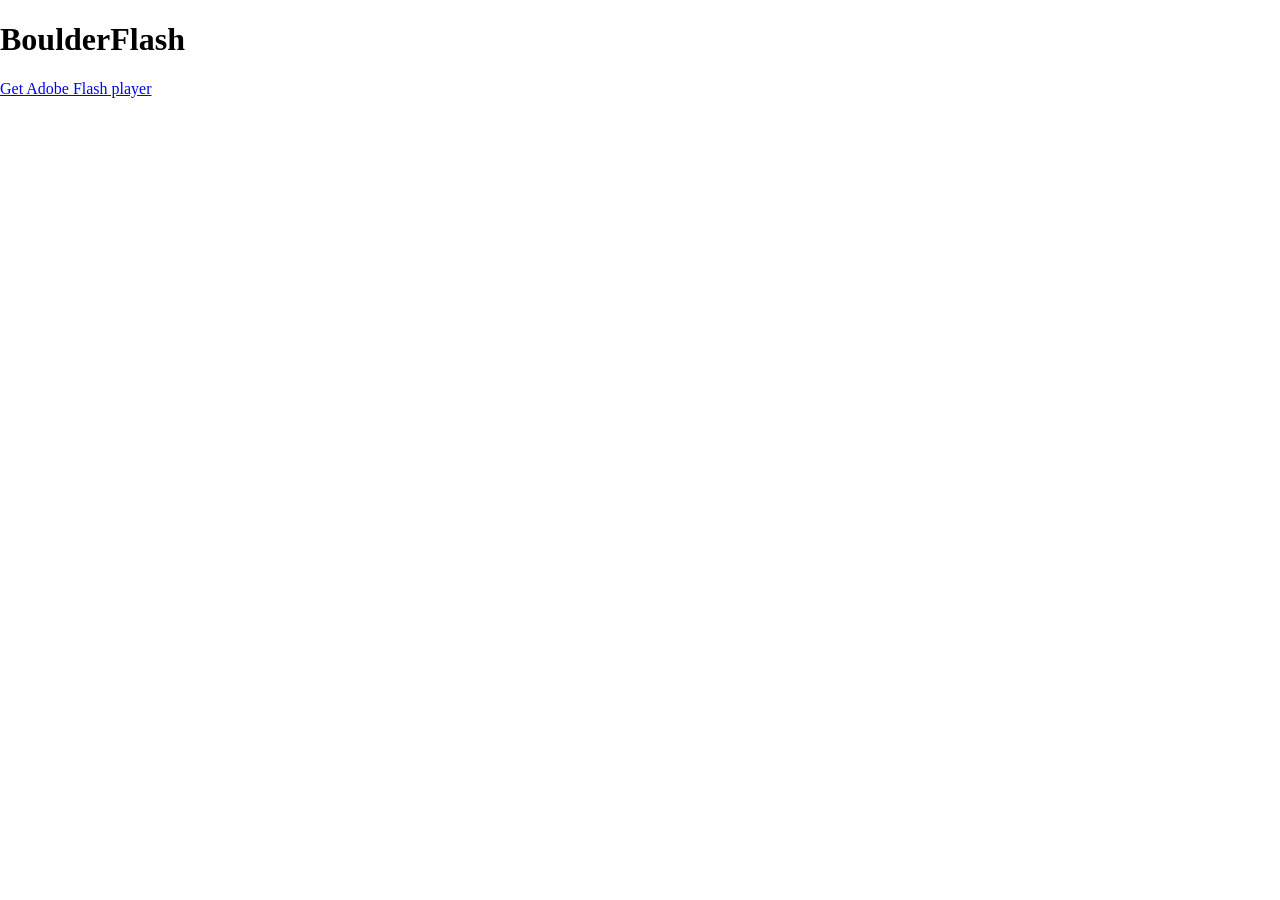
<file: bin/index.html>
<!DOCTYPE html>
<html lang="en">
<head>
	<meta charset="utf-8"/>
	<title>BoulderFlash</title>
	<meta name="description" content="" />
	
	<script src="js/swfobject.js"></script>
	<script>
		var flashvars = {
		};
		var params = {
			menu: "false",
			scale: "noScale",
			allowFullscreen: "true",
			allowScriptAccess: "always",
			bgcolor: "",
			wmode: "direct" // can cause issues with FP settings & webcam
		};
		var attributes = {
			id:"BoulderFlash"
		};
		swfobject.embedSWF(
			"BoulderFlash.swf", 
			"altContent", "100%", "100%", "10.0.0", 
			"expressInstall.swf", 
			flashvars, params, attributes);
	</script>
	<style>
		html, body { height:100%; overflow:hidden; }
		body { margin:0; }
	</style>
</head>
<body>
	<div id="altContent">
		<h1>BoulderFlash</h1>
		<p><a href="http://www.adobe.com/go/getflashplayer">Get Adobe Flash player</a></p>
	</div>
</body>
</html>
</file>
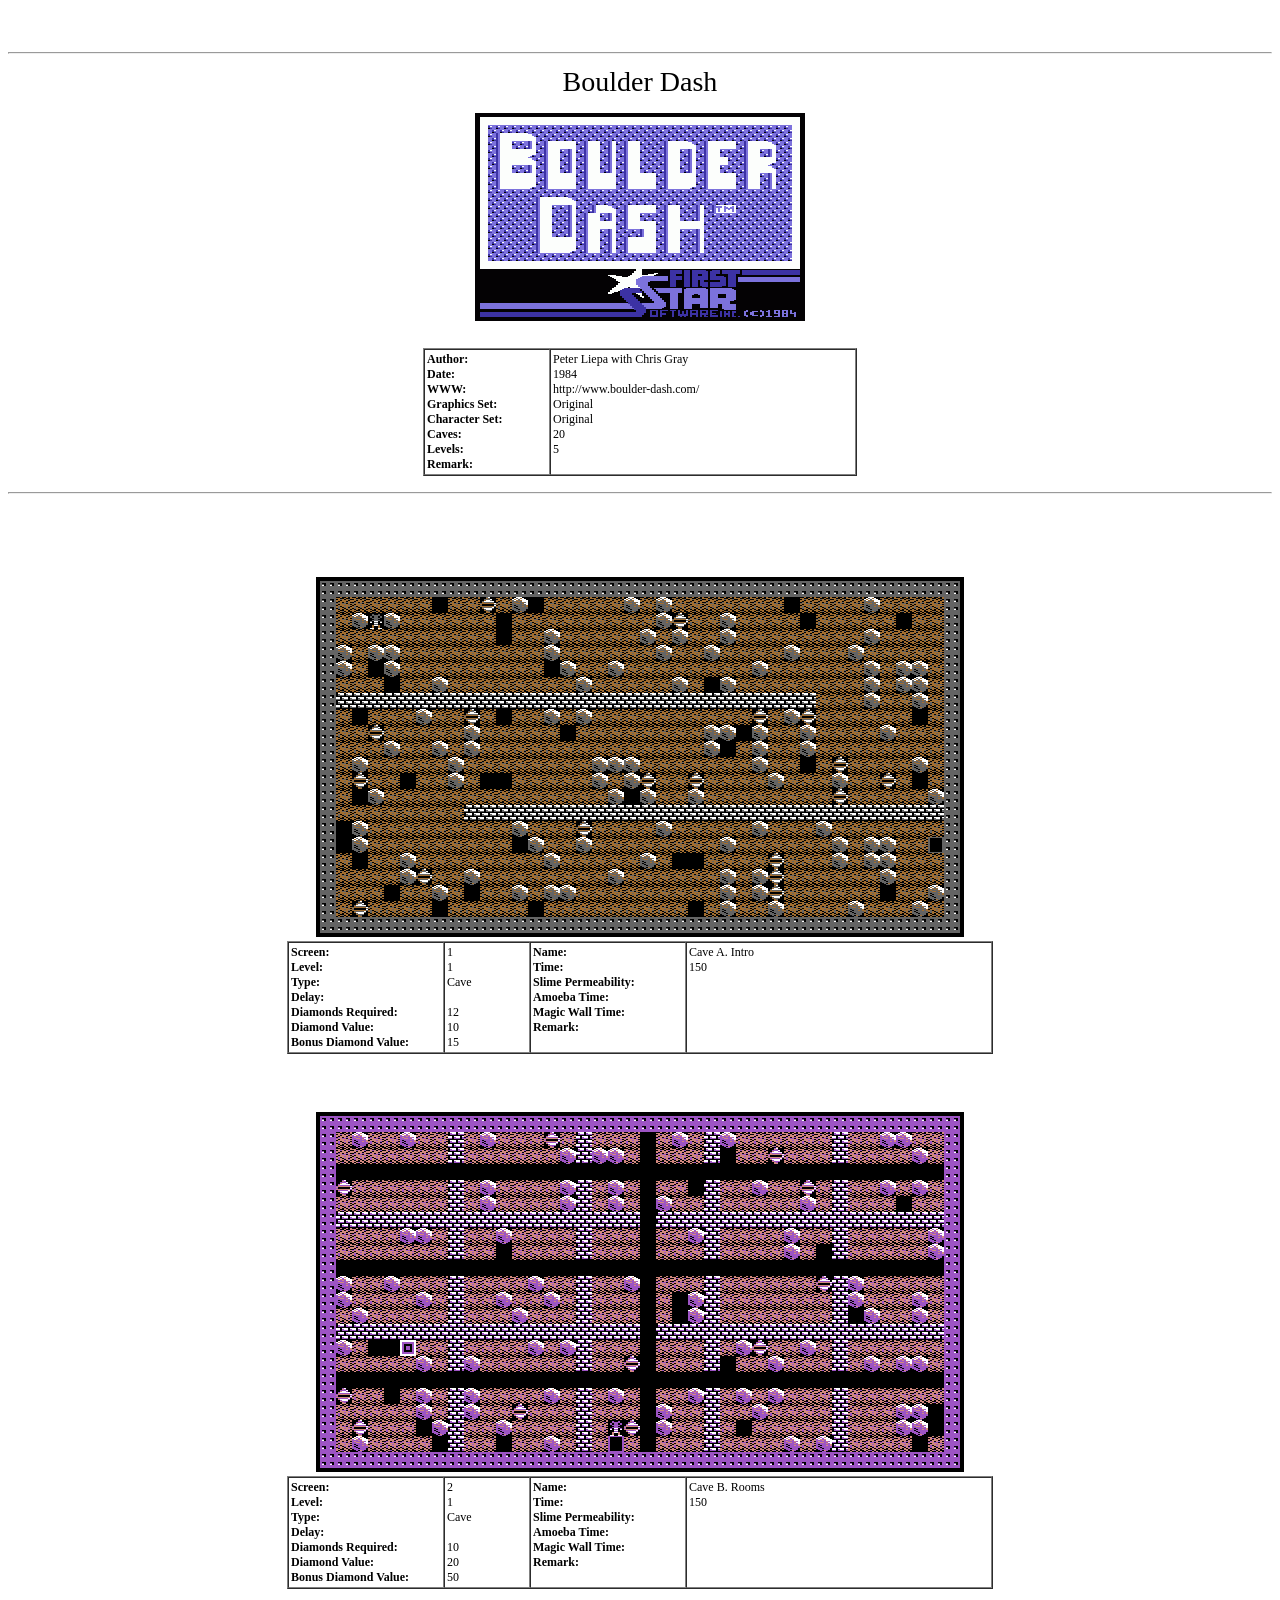
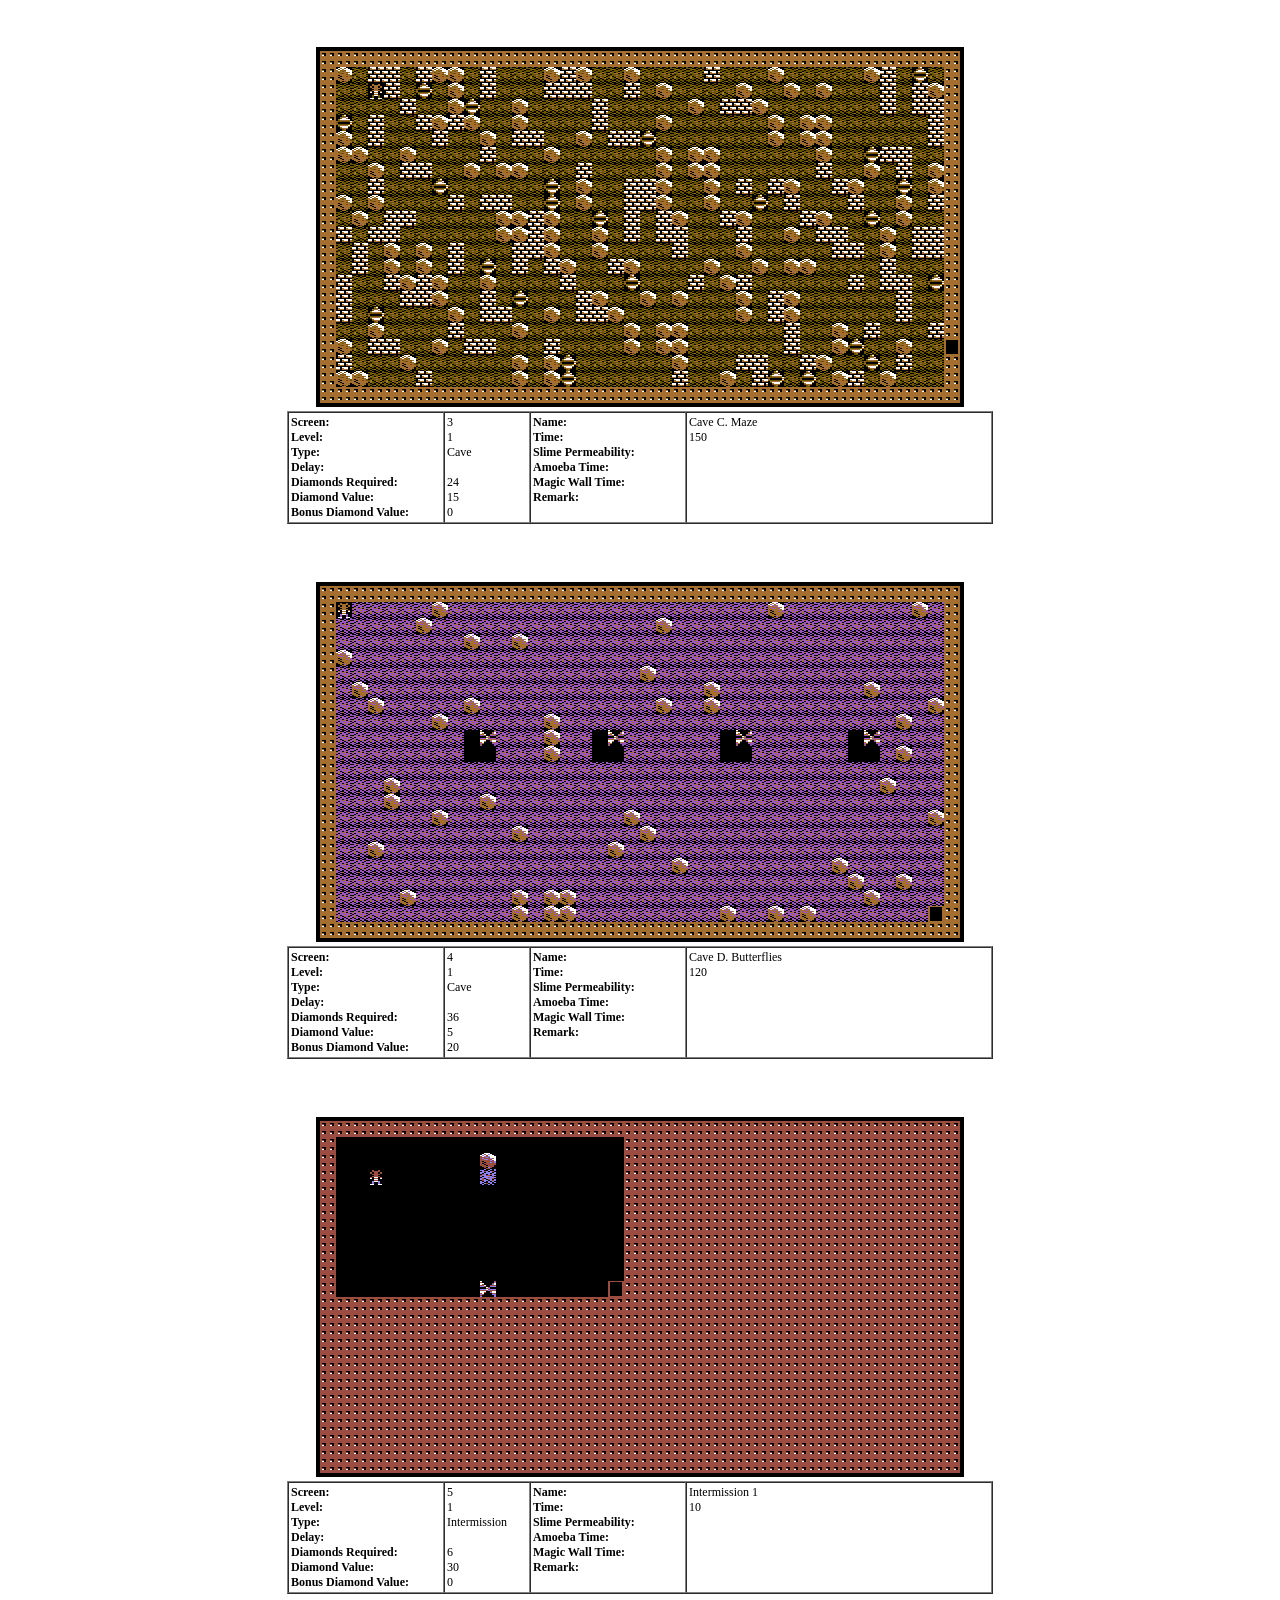
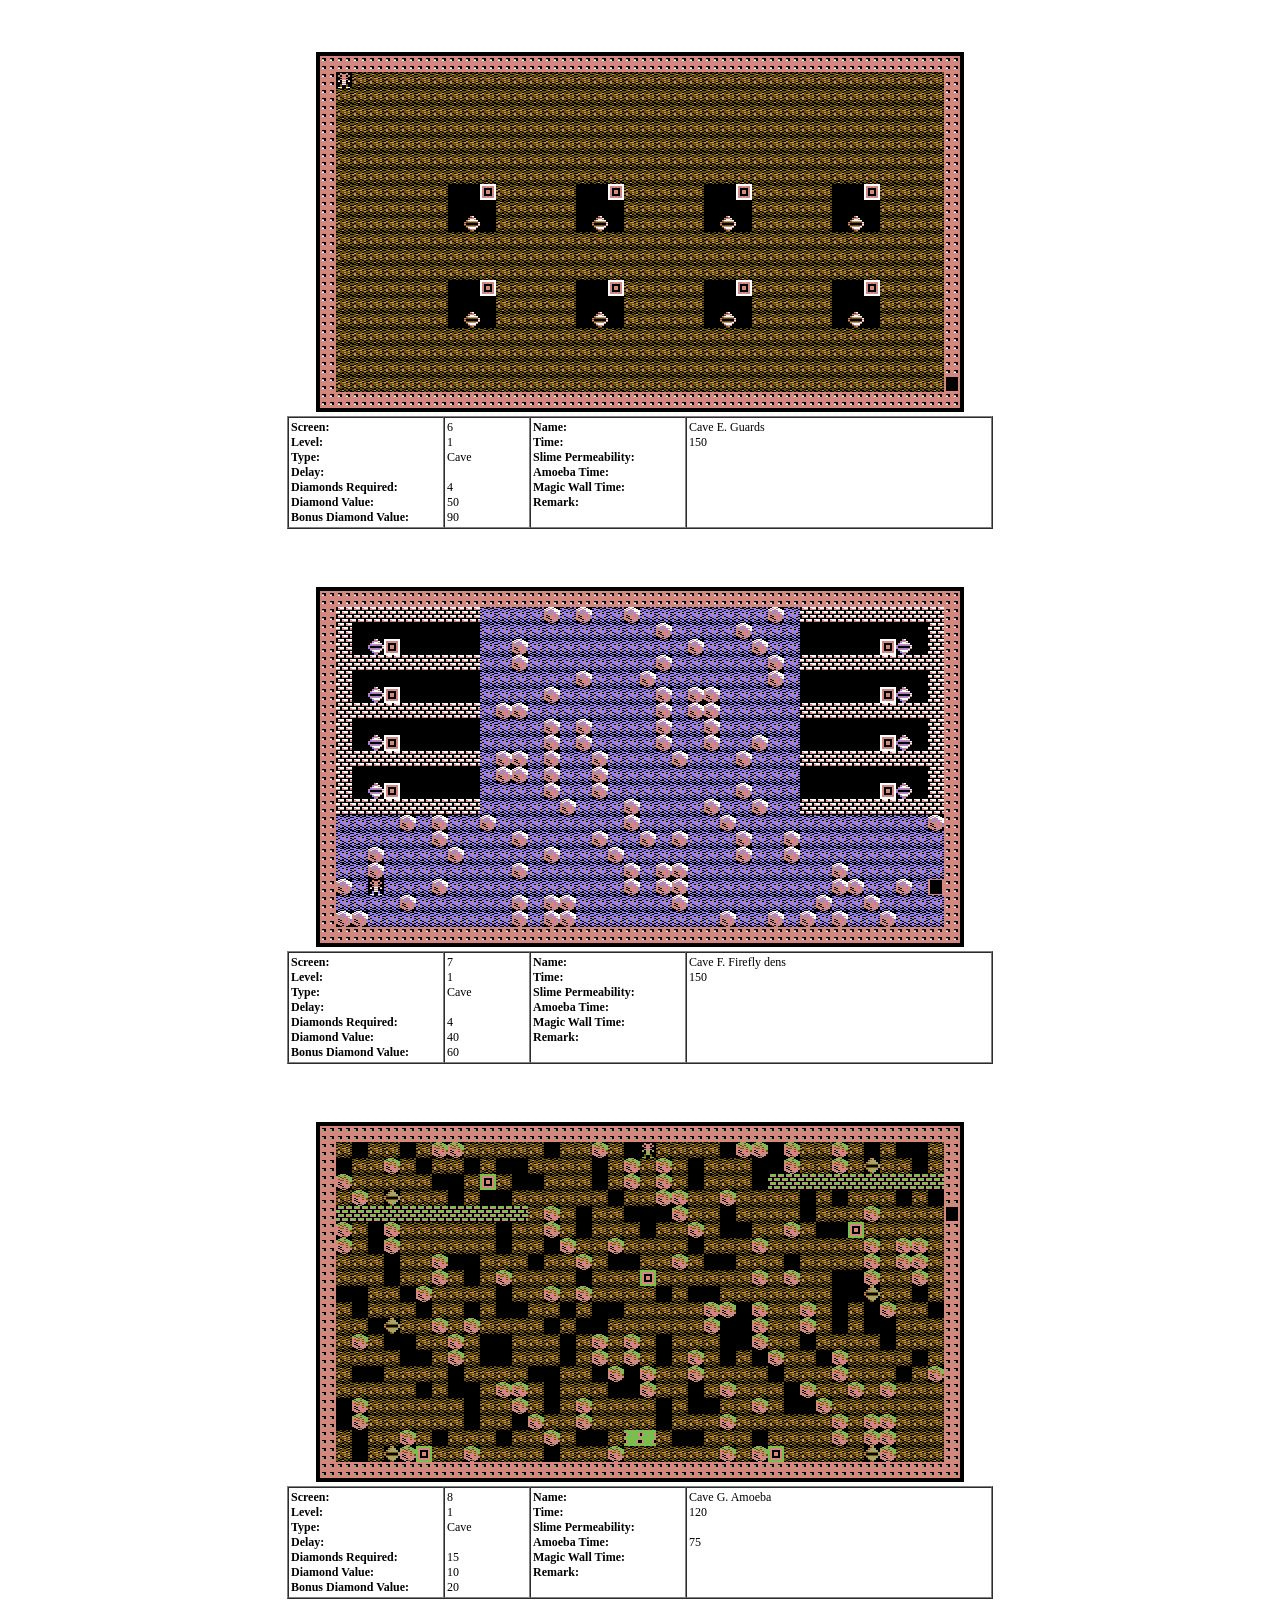
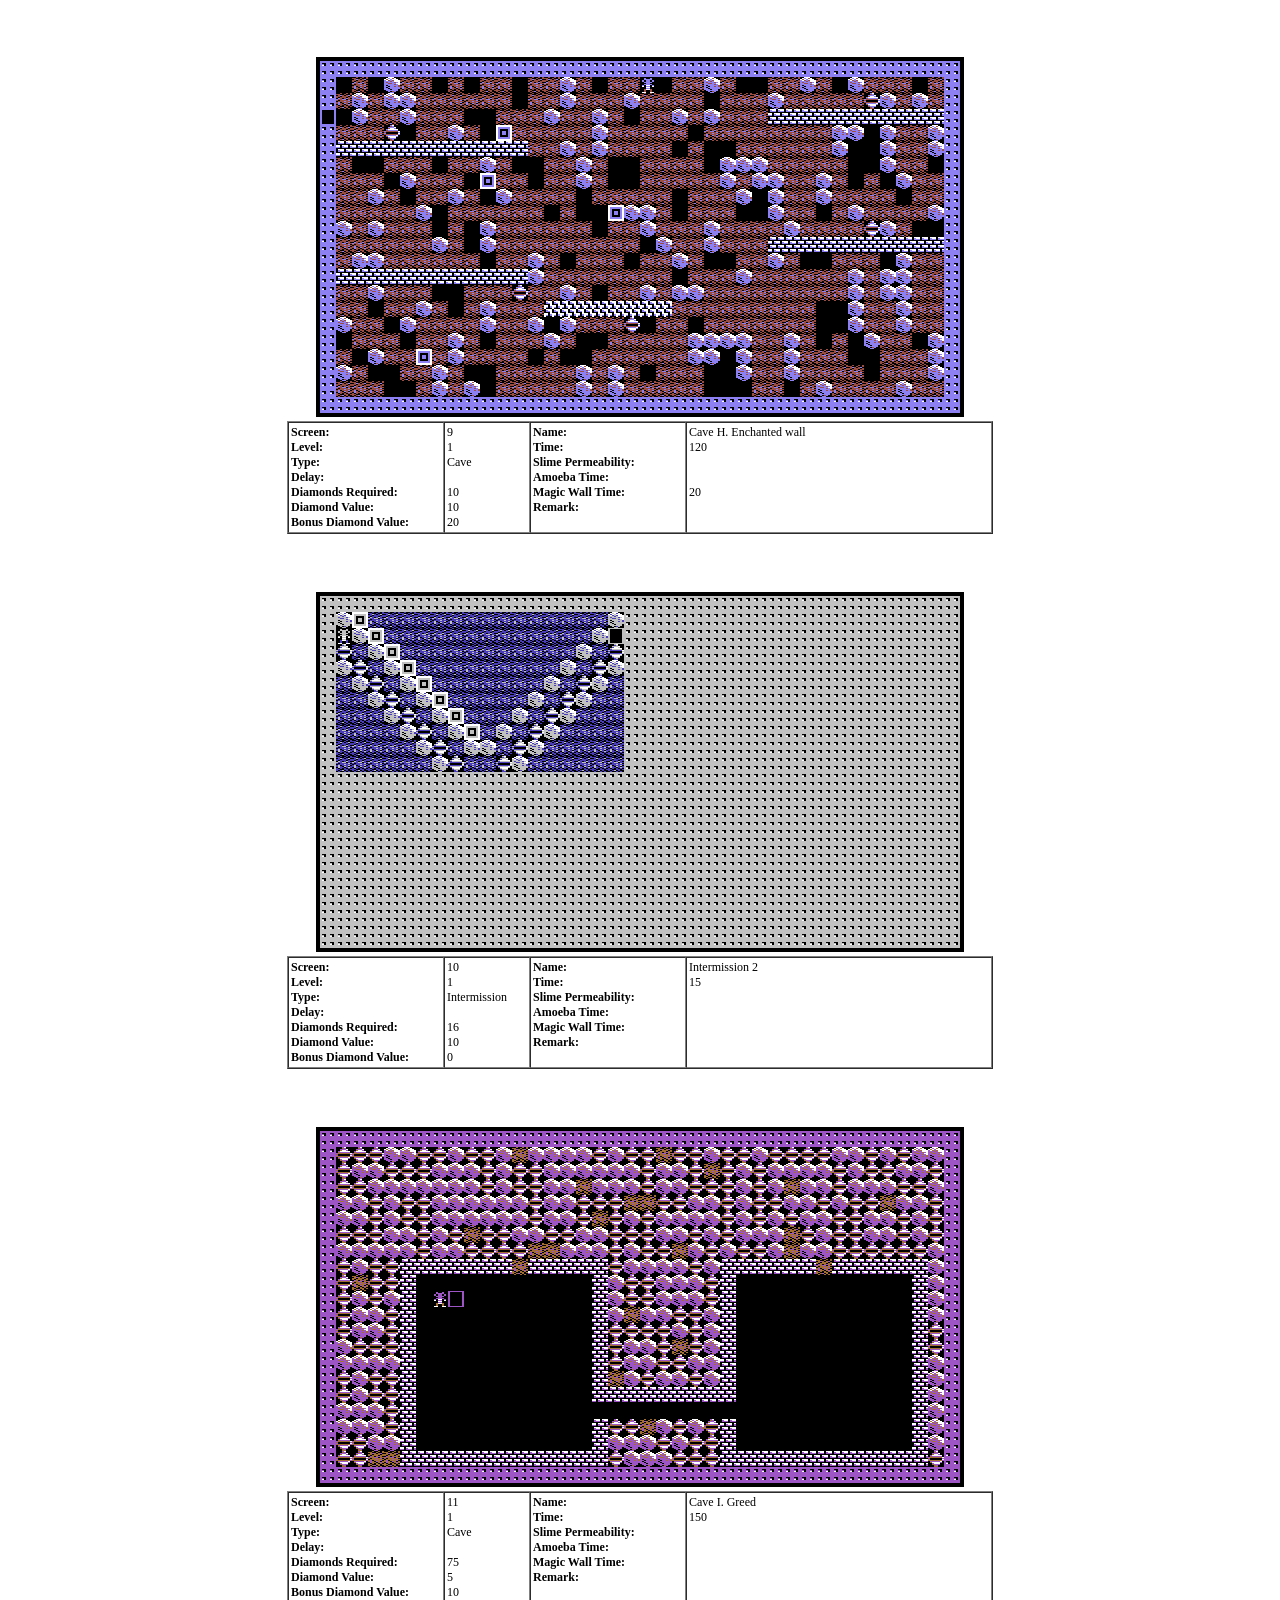
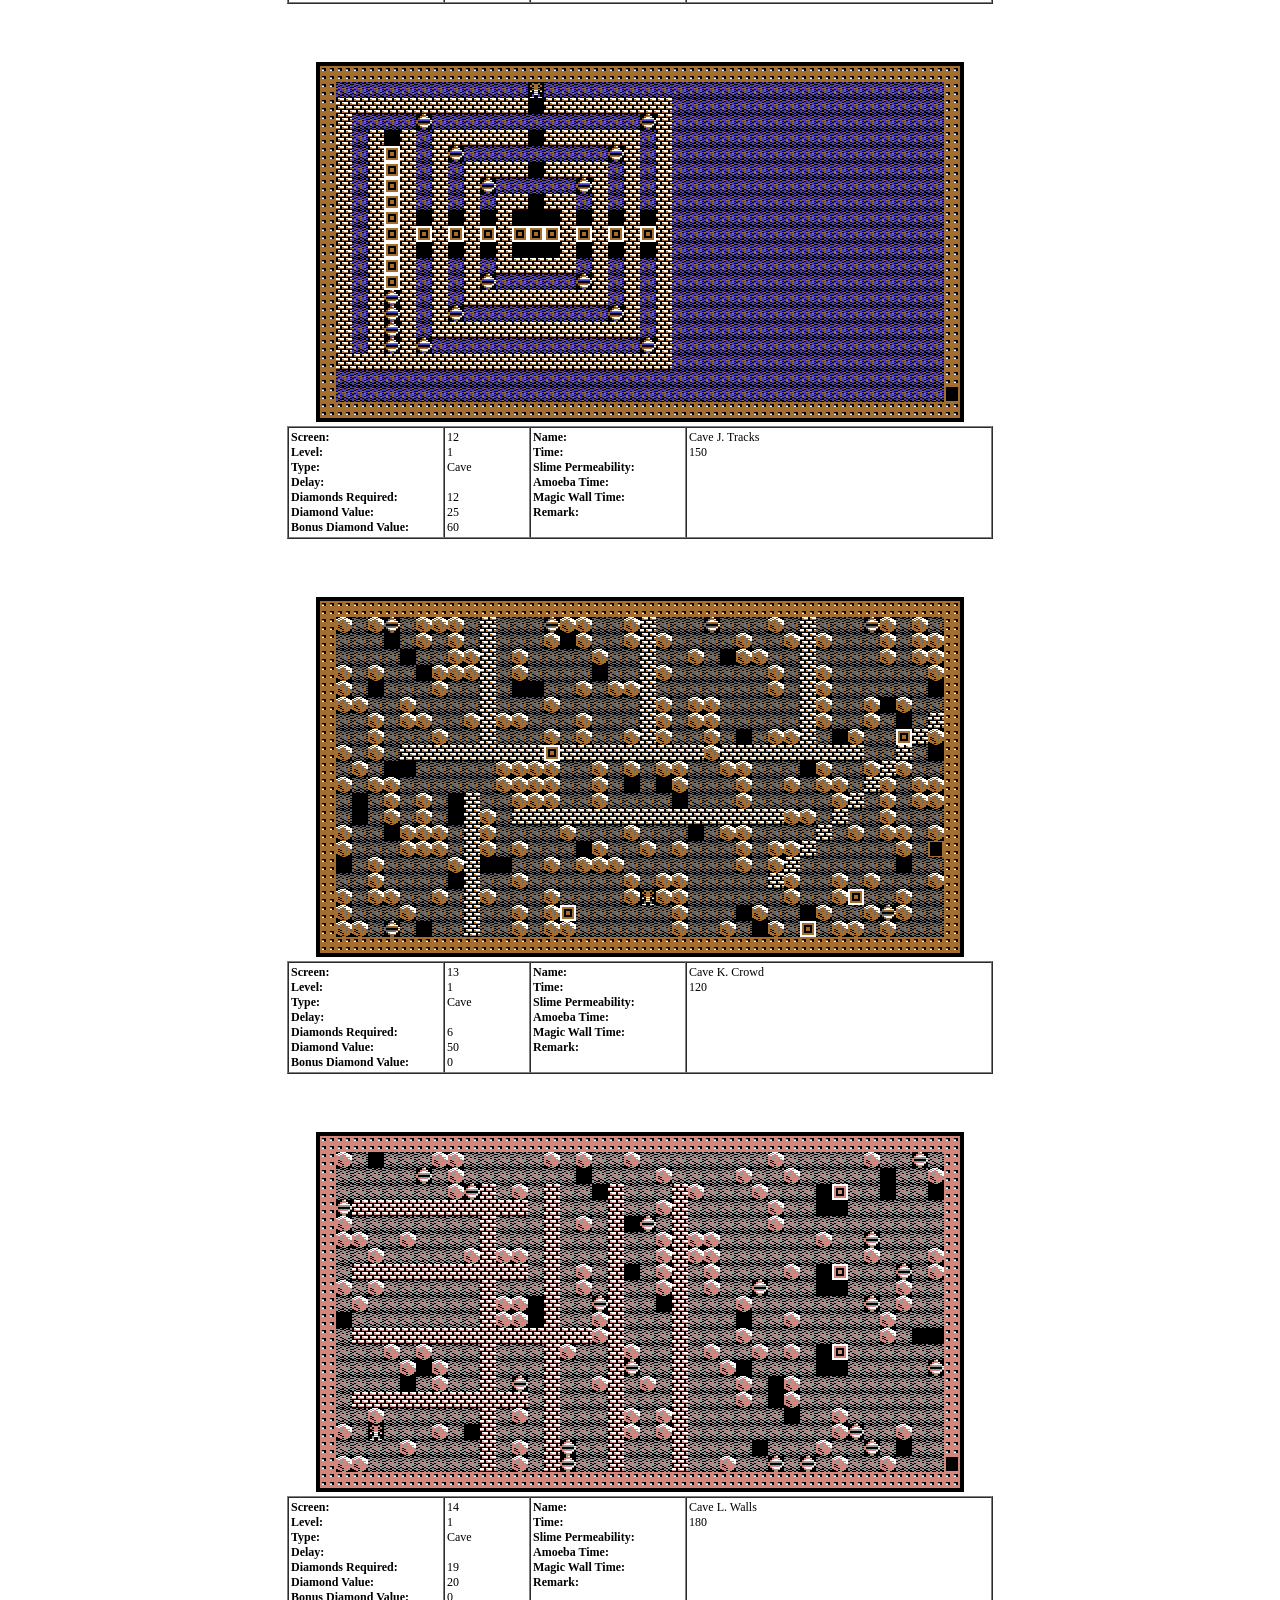
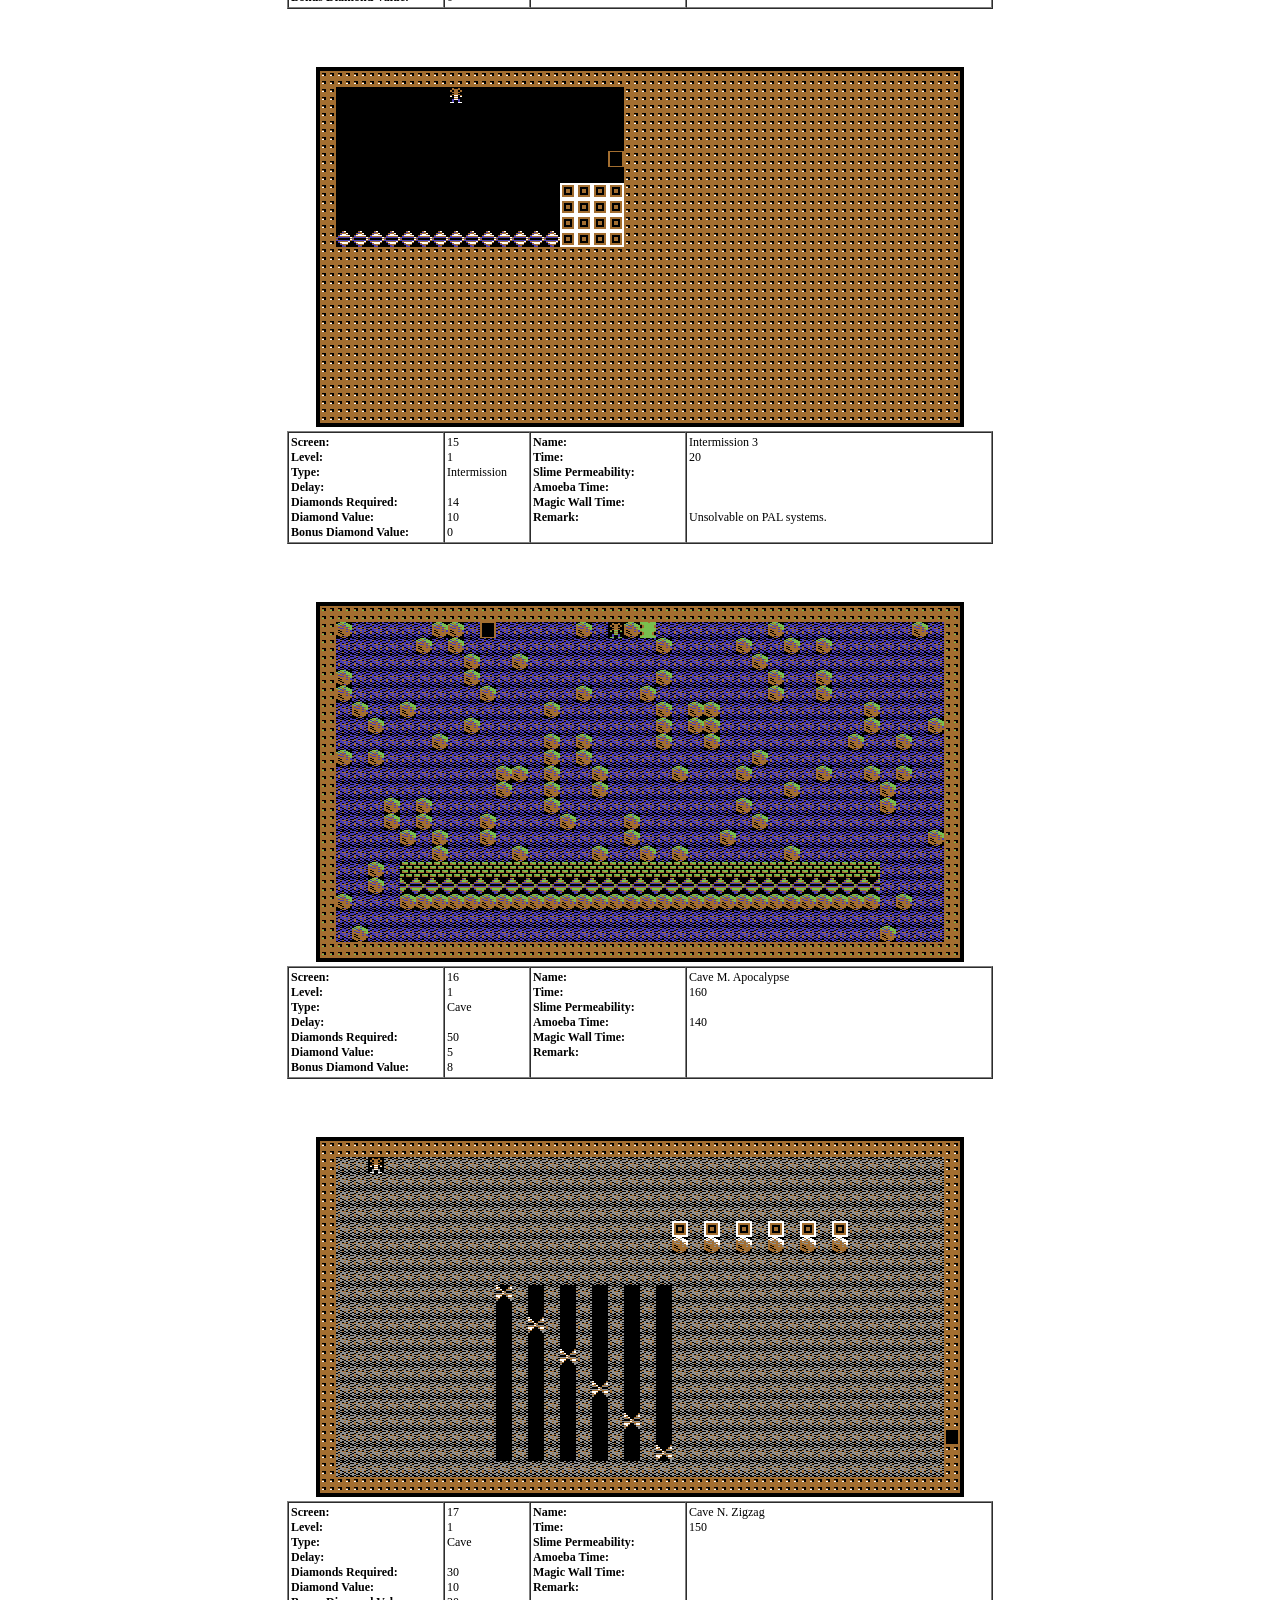
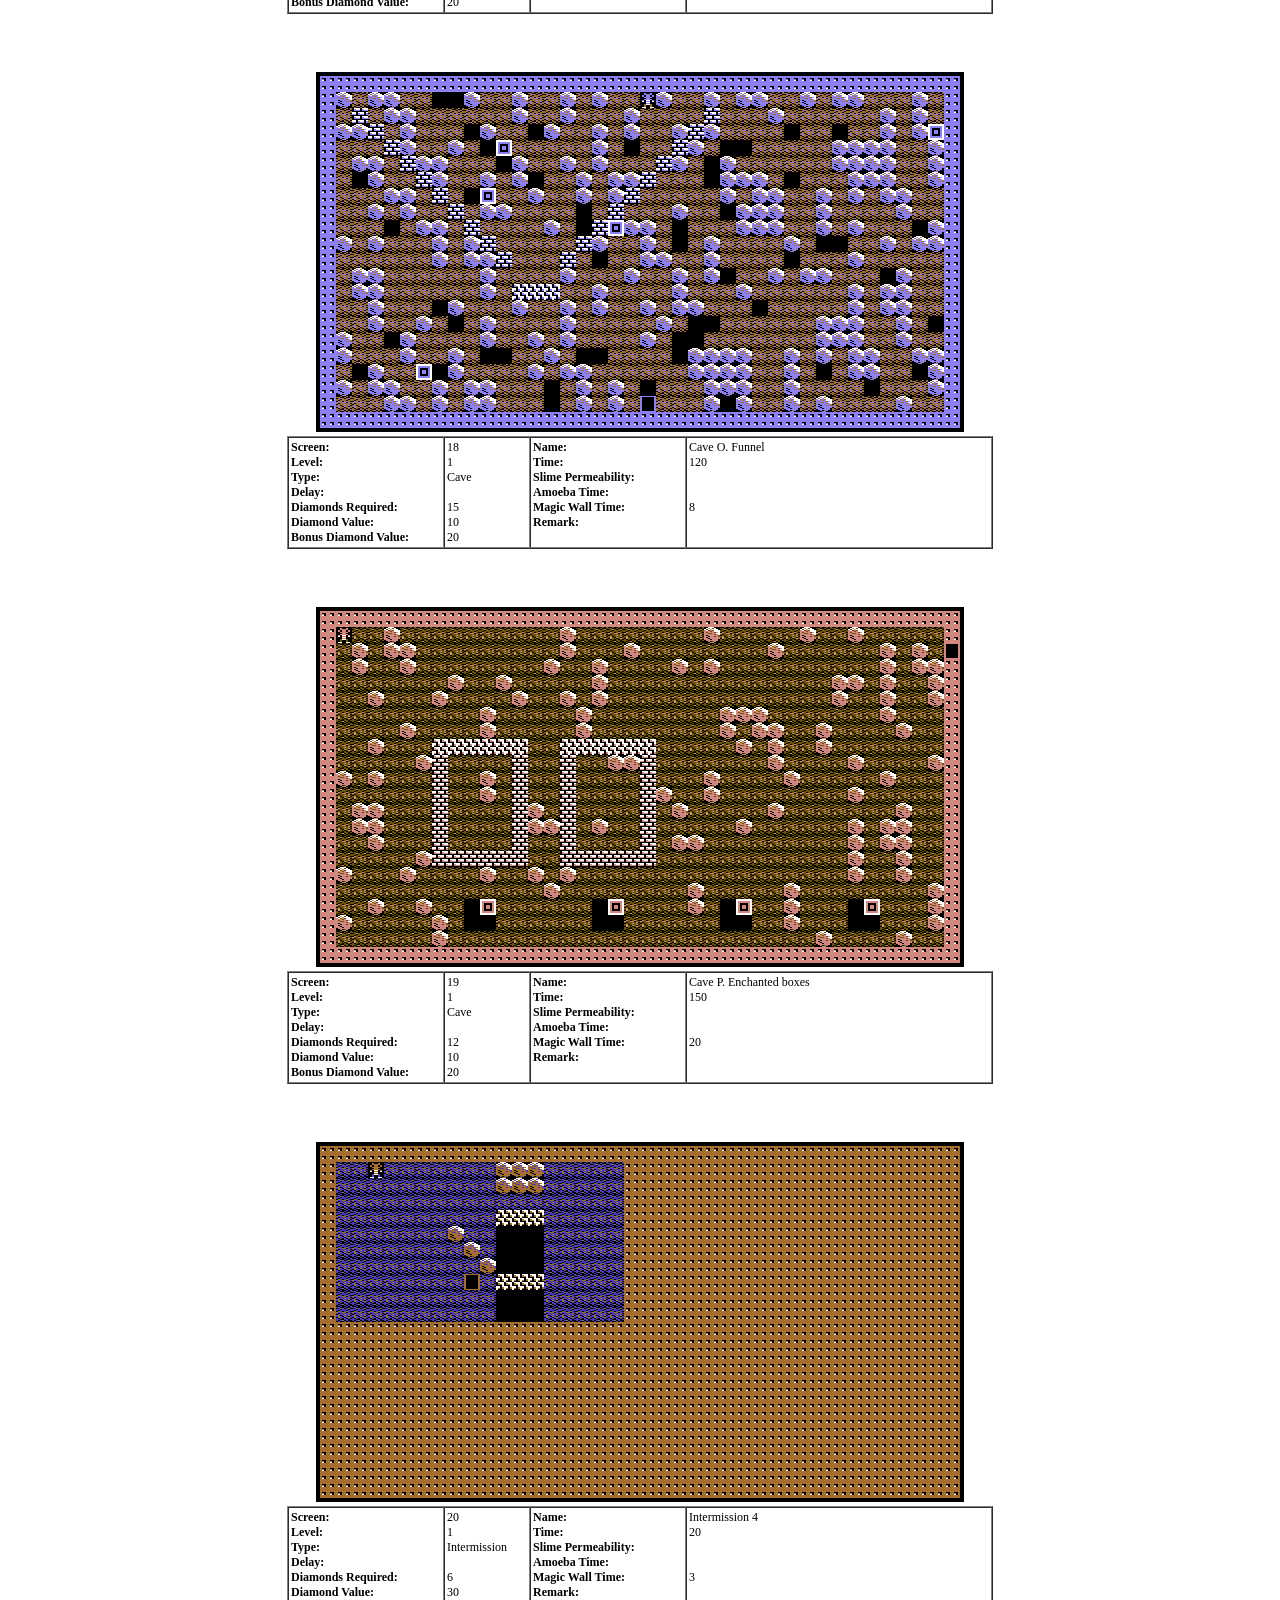
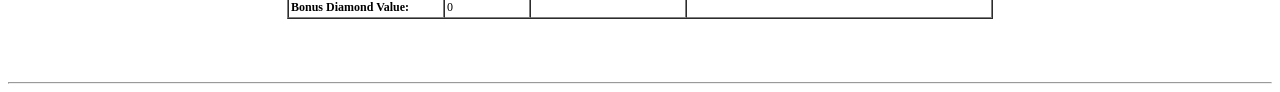
<file: dev/original game/original levels/Boulder Dash levels.htm>
<html><head>
<meta http-equiv="content-type" content="text/html; charset=windows-1252">
<title>Boulder Dash</title>
</head>
<body>

<br>
<br>
<hr>

<p style="font-size: 12px" align="center">
   <span style="font-size: 28px">Boulder Dash</span><br>
   <br>
   <img src="Boulder%20Dash%20levels_fichiers/bdash01_1.gif" alt="Title">
   <br>
   <br>
   </p><div align="center"><table border="1" cellpadding="2" cellspacing="0">
   <tbody><tr><td valign="top" width="120"><p style="font-size: 12px" align="left">
      <b>Author:</b><br>
      <b>Date:</b><br>
      <b>WWW:</b><br>
      <b>Graphics Set:</b><br>
      <b>Character Set:</b><br>
      <b>Caves:</b><br>
      <b>Levels:</b><br>
      <b>Remark:</b><br>
   </p></td><td valign="top" width="300"><p style="font-size: 12px" align="left">
      Peter Liepa with Chris Gray<br>
      1984<br>
      http://www.boulder-dash.com/<br>
      Original<br>
      Original<br>
      20<br>
      5<br>
      <br>
   </p></td></tr>
   </tbody></table></div>
<p></p>
<hr>

<br>
<br>
<br>
<br>


<p style="margin-bottom: 0px; margin-top: 0px" align="center">
   </p><div style="margin-bottom: 0px; margin-top: 0px" align="center"><table>
   <tbody><tr><td>
      <div align="center"><img src="Boulder%20Dash%20levels_fichiers/BoulderDash01_cave01_level1.png" alt="Cave A. Intro"></div>
   </td></tr>
   <tr><td>
      <div align="center"><table border="1" cellpadding="2" cellspacing="0">
      <tbody><tr><td valign="top" width="150"><p style="font-size: 12px" align="left">
         <b>Screen:</b><br>
         <b>Level:</b><br>
         <b>Type:</b><br>
         <b>Delay:</b><br>
         <b>Diamonds Required:</b><br>
         <b>Diamond Value:</b><br>
         <b>Bonus Diamond Value:</b><br>
      </p></td><td valign="top" width="80"><p style="font-size: 12px" align="left">
         1<br>
         1<br>
         Cave<br>
         <br>
         12<br>
         10<br>
         15<br>
      </p></td><td valign="top" width="150"><p style="font-size: 12px" align="left">
         <b>Name:</b><br>
         <b>Time:</b><br>
         <b>Slime Permeability:</b><br>
         <b>Amoeba Time:</b><br>
         <b>Magic Wall Time:</b><br>
         <b>Remark:</b><br>
      </p></td><td valign="top" width="300"><p style="font-size: 12px" align="left">
         Cave A. Intro<br>
         150<br>
         <br>
         <br>
         <br>
         <br>
      </p></td></tr>
      </tbody></table></div>
   </td></tr>
   </tbody></table></div>
<p></p>

<br>
<br>


<p style="margin-bottom: 0px; margin-top: 0px" align="center">
   </p><div style="margin-bottom: 0px; margin-top: 0px" align="center"><table>
   <tbody><tr><td>
      <div align="center"><img src="Boulder%20Dash%20levels_fichiers/BoulderDash01_cave02_level1.png" alt="Cave B. Rooms"></div>
   </td></tr>
   <tr><td>
      <div align="center"><table border="1" cellpadding="2" cellspacing="0">
      <tbody><tr><td valign="top" width="150"><p style="font-size: 12px" align="left">
         <b>Screen:</b><br>
         <b>Level:</b><br>
         <b>Type:</b><br>
         <b>Delay:</b><br>
         <b>Diamonds Required:</b><br>
         <b>Diamond Value:</b><br>
         <b>Bonus Diamond Value:</b><br>
      </p></td><td valign="top" width="80"><p style="font-size: 12px" align="left">
         2<br>
         1<br>
         Cave<br>
         <br>
         10<br>
         20<br>
         50<br>
      </p></td><td valign="top" width="150"><p style="font-size: 12px" align="left">
         <b>Name:</b><br>
         <b>Time:</b><br>
         <b>Slime Permeability:</b><br>
         <b>Amoeba Time:</b><br>
         <b>Magic Wall Time:</b><br>
         <b>Remark:</b><br>
      </p></td><td valign="top" width="300"><p style="font-size: 12px" align="left">
         Cave B. Rooms<br>
         150<br>
         <br>
         <br>
         <br>
         <br>
      </p></td></tr>
      </tbody></table></div>
   </td></tr>
   </tbody></table></div>
<p></p>

<br>
<br>


<p style="margin-bottom: 0px; margin-top: 0px" align="center">
   </p><div style="margin-bottom: 0px; margin-top: 0px" align="center"><table>
   <tbody><tr><td>
      <div align="center"><img src="Boulder%20Dash%20levels_fichiers/BoulderDash01_cave03_level1.png" alt="Cave C. Maze"></div>
   </td></tr>
   <tr><td>
      <div align="center"><table border="1" cellpadding="2" cellspacing="0">
      <tbody><tr><td valign="top" width="150"><p style="font-size: 12px" align="left">
         <b>Screen:</b><br>
         <b>Level:</b><br>
         <b>Type:</b><br>
         <b>Delay:</b><br>
         <b>Diamonds Required:</b><br>
         <b>Diamond Value:</b><br>
         <b>Bonus Diamond Value:</b><br>
      </p></td><td valign="top" width="80"><p style="font-size: 12px" align="left">
         3<br>
         1<br>
         Cave<br>
         <br>
         24<br>
         15<br>
         0<br>
      </p></td><td valign="top" width="150"><p style="font-size: 12px" align="left">
         <b>Name:</b><br>
         <b>Time:</b><br>
         <b>Slime Permeability:</b><br>
         <b>Amoeba Time:</b><br>
         <b>Magic Wall Time:</b><br>
         <b>Remark:</b><br>
      </p></td><td valign="top" width="300"><p style="font-size: 12px" align="left">
         Cave C. Maze<br>
         150<br>
         <br>
         <br>
         <br>
         <br>
      </p></td></tr>
      </tbody></table></div>
   </td></tr>
   </tbody></table></div>
<p></p>

<br>
<br>


<p style="margin-bottom: 0px; margin-top: 0px" align="center">
   </p><div style="margin-bottom: 0px; margin-top: 0px" align="center"><table>
   <tbody><tr><td>
      <div align="center"><img src="Boulder%20Dash%20levels_fichiers/BoulderDash01_cave04_level1.png" alt="Cave D. Butterflies"></div>
   </td></tr>
   <tr><td>
      <div align="center"><table border="1" cellpadding="2" cellspacing="0">
      <tbody><tr><td valign="top" width="150"><p style="font-size: 12px" align="left">
         <b>Screen:</b><br>
         <b>Level:</b><br>
         <b>Type:</b><br>
         <b>Delay:</b><br>
         <b>Diamonds Required:</b><br>
         <b>Diamond Value:</b><br>
         <b>Bonus Diamond Value:</b><br>
      </p></td><td valign="top" width="80"><p style="font-size: 12px" align="left">
         4<br>
         1<br>
         Cave<br>
         <br>
         36<br>
         5<br>
         20<br>
      </p></td><td valign="top" width="150"><p style="font-size: 12px" align="left">
         <b>Name:</b><br>
         <b>Time:</b><br>
         <b>Slime Permeability:</b><br>
         <b>Amoeba Time:</b><br>
         <b>Magic Wall Time:</b><br>
         <b>Remark:</b><br>
      </p></td><td valign="top" width="300"><p style="font-size: 12px" align="left">
         Cave D. Butterflies<br>
         120<br>
         <br>
         <br>
         <br>
         <br>
      </p></td></tr>
      </tbody></table></div>
   </td></tr>
   </tbody></table></div>
<p></p>

<br>
<br>


<p style="margin-bottom: 0px; margin-top: 0px" align="center">
   </p><div style="margin-bottom: 0px; margin-top: 0px" align="center"><table>
   <tbody><tr><td>
      <div align="center"><img src="Boulder%20Dash%20levels_fichiers/BoulderDash01_cave05_level1.png" alt="Intermission 1"></div>
   </td></tr>
   <tr><td>
      <div align="center"><table border="1" cellpadding="2" cellspacing="0">
      <tbody><tr><td valign="top" width="150"><p style="font-size: 12px" align="left">
         <b>Screen:</b><br>
         <b>Level:</b><br>
         <b>Type:</b><br>
         <b>Delay:</b><br>
         <b>Diamonds Required:</b><br>
         <b>Diamond Value:</b><br>
         <b>Bonus Diamond Value:</b><br>
      </p></td><td valign="top" width="80"><p style="font-size: 12px" align="left">
         5<br>
         1<br>
         Intermission<br>
         <br>
         6<br>
         30<br>
         0<br>
      </p></td><td valign="top" width="150"><p style="font-size: 12px" align="left">
         <b>Name:</b><br>
         <b>Time:</b><br>
         <b>Slime Permeability:</b><br>
         <b>Amoeba Time:</b><br>
         <b>Magic Wall Time:</b><br>
         <b>Remark:</b><br>
      </p></td><td valign="top" width="300"><p style="font-size: 12px" align="left">
         Intermission 1<br>
         10<br>
         <br>
         <br>
         <br>
         <br>
      </p></td></tr>
      </tbody></table></div>
   </td></tr>
   </tbody></table></div>
<p></p>

<br>
<br>


<p style="margin-bottom: 0px; margin-top: 0px" align="center">
   </p><div style="margin-bottom: 0px; margin-top: 0px" align="center"><table>
   <tbody><tr><td>
      <div align="center"><img src="Boulder%20Dash%20levels_fichiers/BoulderDash01_cave06_level1.png" alt="Cave E. Guards"></div>
   </td></tr>
   <tr><td>
      <div align="center"><table border="1" cellpadding="2" cellspacing="0">
      <tbody><tr><td valign="top" width="150"><p style="font-size: 12px" align="left">
         <b>Screen:</b><br>
         <b>Level:</b><br>
         <b>Type:</b><br>
         <b>Delay:</b><br>
         <b>Diamonds Required:</b><br>
         <b>Diamond Value:</b><br>
         <b>Bonus Diamond Value:</b><br>
      </p></td><td valign="top" width="80"><p style="font-size: 12px" align="left">
         6<br>
         1<br>
         Cave<br>
         <br>
         4<br>
         50<br>
         90<br>
      </p></td><td valign="top" width="150"><p style="font-size: 12px" align="left">
         <b>Name:</b><br>
         <b>Time:</b><br>
         <b>Slime Permeability:</b><br>
         <b>Amoeba Time:</b><br>
         <b>Magic Wall Time:</b><br>
         <b>Remark:</b><br>
      </p></td><td valign="top" width="300"><p style="font-size: 12px" align="left">
         Cave E. Guards<br>
         150<br>
         <br>
         <br>
         <br>
         <br>
      </p></td></tr>
      </tbody></table></div>
   </td></tr>
   </tbody></table></div>
<p></p>

<br>
<br>


<p style="margin-bottom: 0px; margin-top: 0px" align="center">
   </p><div style="margin-bottom: 0px; margin-top: 0px" align="center"><table>
   <tbody><tr><td>
      <div align="center"><img src="Boulder%20Dash%20levels_fichiers/BoulderDash01_cave07_level1.png" alt="Cave F. Firefly dens"></div>
   </td></tr>
   <tr><td>
      <div align="center"><table border="1" cellpadding="2" cellspacing="0">
      <tbody><tr><td valign="top" width="150"><p style="font-size: 12px" align="left">
         <b>Screen:</b><br>
         <b>Level:</b><br>
         <b>Type:</b><br>
         <b>Delay:</b><br>
         <b>Diamonds Required:</b><br>
         <b>Diamond Value:</b><br>
         <b>Bonus Diamond Value:</b><br>
      </p></td><td valign="top" width="80"><p style="font-size: 12px" align="left">
         7<br>
         1<br>
         Cave<br>
         <br>
         4<br>
         40<br>
         60<br>
      </p></td><td valign="top" width="150"><p style="font-size: 12px" align="left">
         <b>Name:</b><br>
         <b>Time:</b><br>
         <b>Slime Permeability:</b><br>
         <b>Amoeba Time:</b><br>
         <b>Magic Wall Time:</b><br>
         <b>Remark:</b><br>
      </p></td><td valign="top" width="300"><p style="font-size: 12px" align="left">
         Cave F. Firefly dens<br>
         150<br>
         <br>
         <br>
         <br>
         <br>
      </p></td></tr>
      </tbody></table></div>
   </td></tr>
   </tbody></table></div>
<p></p>

<br>
<br>


<p style="margin-bottom: 0px; margin-top: 0px" align="center">
   </p><div style="margin-bottom: 0px; margin-top: 0px" align="center"><table>
   <tbody><tr><td>
      <div align="center"><img src="Boulder%20Dash%20levels_fichiers/BoulderDash01_cave08_level1.png" alt="Cave G. Amoeba"></div>
   </td></tr>
   <tr><td>
      <div align="center"><table border="1" cellpadding="2" cellspacing="0">
      <tbody><tr><td valign="top" width="150"><p style="font-size: 12px" align="left">
         <b>Screen:</b><br>
         <b>Level:</b><br>
         <b>Type:</b><br>
         <b>Delay:</b><br>
         <b>Diamonds Required:</b><br>
         <b>Diamond Value:</b><br>
         <b>Bonus Diamond Value:</b><br>
      </p></td><td valign="top" width="80"><p style="font-size: 12px" align="left">
         8<br>
         1<br>
         Cave<br>
         <br>
         15<br>
         10<br>
         20<br>
      </p></td><td valign="top" width="150"><p style="font-size: 12px" align="left">
         <b>Name:</b><br>
         <b>Time:</b><br>
         <b>Slime Permeability:</b><br>
         <b>Amoeba Time:</b><br>
         <b>Magic Wall Time:</b><br>
         <b>Remark:</b><br>
      </p></td><td valign="top" width="300"><p style="font-size: 12px" align="left">
         Cave G. Amoeba<br>
         120<br>
         <br>
         75<br>
         <br>
         <br>
      </p></td></tr>
      </tbody></table></div>
   </td></tr>
   </tbody></table></div>
<p></p>

<br>
<br>


<p style="margin-bottom: 0px; margin-top: 0px" align="center">
   </p><div style="margin-bottom: 0px; margin-top: 0px" align="center"><table>
   <tbody><tr><td>
      <div align="center"><img src="Boulder%20Dash%20levels_fichiers/BoulderDash01_cave09_level1.png" alt="Cave H. Enchanted wall"></div>
   </td></tr>
   <tr><td>
      <div align="center"><table border="1" cellpadding="2" cellspacing="0">
      <tbody><tr><td valign="top" width="150"><p style="font-size: 12px" align="left">
         <b>Screen:</b><br>
         <b>Level:</b><br>
         <b>Type:</b><br>
         <b>Delay:</b><br>
         <b>Diamonds Required:</b><br>
         <b>Diamond Value:</b><br>
         <b>Bonus Diamond Value:</b><br>
      </p></td><td valign="top" width="80"><p style="font-size: 12px" align="left">
         9<br>
         1<br>
         Cave<br>
         <br>
         10<br>
         10<br>
         20<br>
      </p></td><td valign="top" width="150"><p style="font-size: 12px" align="left">
         <b>Name:</b><br>
         <b>Time:</b><br>
         <b>Slime Permeability:</b><br>
         <b>Amoeba Time:</b><br>
         <b>Magic Wall Time:</b><br>
         <b>Remark:</b><br>
      </p></td><td valign="top" width="300"><p style="font-size: 12px" align="left">
         Cave H. Enchanted wall<br>
         120<br>
         <br>
         <br>
         20<br>
         <br>
      </p></td></tr>
      </tbody></table></div>
   </td></tr>
   </tbody></table></div>
<p></p>

<br>
<br>


<p style="margin-bottom: 0px; margin-top: 0px" align="center">
   </p><div style="margin-bottom: 0px; margin-top: 0px" align="center"><table>
   <tbody><tr><td>
      <div align="center"><img src="Boulder%20Dash%20levels_fichiers/BoulderDash01_cave10_level1.png" alt="Intermission 2"></div>
   </td></tr>
   <tr><td>
      <div align="center"><table border="1" cellpadding="2" cellspacing="0">
      <tbody><tr><td valign="top" width="150"><p style="font-size: 12px" align="left">
         <b>Screen:</b><br>
         <b>Level:</b><br>
         <b>Type:</b><br>
         <b>Delay:</b><br>
         <b>Diamonds Required:</b><br>
         <b>Diamond Value:</b><br>
         <b>Bonus Diamond Value:</b><br>
      </p></td><td valign="top" width="80"><p style="font-size: 12px" align="left">
         10<br>
         1<br>
         Intermission<br>
         <br>
         16<br>
         10<br>
         0<br>
      </p></td><td valign="top" width="150"><p style="font-size: 12px" align="left">
         <b>Name:</b><br>
         <b>Time:</b><br>
         <b>Slime Permeability:</b><br>
         <b>Amoeba Time:</b><br>
         <b>Magic Wall Time:</b><br>
         <b>Remark:</b><br>
      </p></td><td valign="top" width="300"><p style="font-size: 12px" align="left">
         Intermission 2<br>
         15<br>
         <br>
         <br>
         <br>
         <br>
      </p></td></tr>
      </tbody></table></div>
   </td></tr>
   </tbody></table></div>
<p></p>

<br>
<br>


<p style="margin-bottom: 0px; margin-top: 0px" align="center">
   </p><div style="margin-bottom: 0px; margin-top: 0px" align="center"><table>
   <tbody><tr><td>
      <div align="center"><img src="Boulder%20Dash%20levels_fichiers/BoulderDash01_cave11_level1.png" alt="Cave I. Greed"></div>
   </td></tr>
   <tr><td>
      <div align="center"><table border="1" cellpadding="2" cellspacing="0">
      <tbody><tr><td valign="top" width="150"><p style="font-size: 12px" align="left">
         <b>Screen:</b><br>
         <b>Level:</b><br>
         <b>Type:</b><br>
         <b>Delay:</b><br>
         <b>Diamonds Required:</b><br>
         <b>Diamond Value:</b><br>
         <b>Bonus Diamond Value:</b><br>
      </p></td><td valign="top" width="80"><p style="font-size: 12px" align="left">
         11<br>
         1<br>
         Cave<br>
         <br>
         75<br>
         5<br>
         10<br>
      </p></td><td valign="top" width="150"><p style="font-size: 12px" align="left">
         <b>Name:</b><br>
         <b>Time:</b><br>
         <b>Slime Permeability:</b><br>
         <b>Amoeba Time:</b><br>
         <b>Magic Wall Time:</b><br>
         <b>Remark:</b><br>
      </p></td><td valign="top" width="300"><p style="font-size: 12px" align="left">
         Cave I. Greed<br>
         150<br>
         <br>
         <br>
         <br>
         <br>
      </p></td></tr>
      </tbody></table></div>
   </td></tr>
   </tbody></table></div>
<p></p>

<br>
<br>


<p style="margin-bottom: 0px; margin-top: 0px" align="center">
   </p><div style="margin-bottom: 0px; margin-top: 0px" align="center"><table>
   <tbody><tr><td>
      <div align="center"><img src="Boulder%20Dash%20levels_fichiers/BoulderDash01_cave12_level1.png" alt="Cave J. Tracks"></div>
   </td></tr>
   <tr><td>
      <div align="center"><table border="1" cellpadding="2" cellspacing="0">
      <tbody><tr><td valign="top" width="150"><p style="font-size: 12px" align="left">
         <b>Screen:</b><br>
         <b>Level:</b><br>
         <b>Type:</b><br>
         <b>Delay:</b><br>
         <b>Diamonds Required:</b><br>
         <b>Diamond Value:</b><br>
         <b>Bonus Diamond Value:</b><br>
      </p></td><td valign="top" width="80"><p style="font-size: 12px" align="left">
         12<br>
         1<br>
         Cave<br>
         <br>
         12<br>
         25<br>
         60<br>
      </p></td><td valign="top" width="150"><p style="font-size: 12px" align="left">
         <b>Name:</b><br>
         <b>Time:</b><br>
         <b>Slime Permeability:</b><br>
         <b>Amoeba Time:</b><br>
         <b>Magic Wall Time:</b><br>
         <b>Remark:</b><br>
      </p></td><td valign="top" width="300"><p style="font-size: 12px" align="left">
         Cave J. Tracks<br>
         150<br>
         <br>
         <br>
         <br>
         <br>
      </p></td></tr>
      </tbody></table></div>
   </td></tr>
   </tbody></table></div>
<p></p>

<br>
<br>


<p style="margin-bottom: 0px; margin-top: 0px" align="center">
   </p><div style="margin-bottom: 0px; margin-top: 0px" align="center"><table>
   <tbody><tr><td>
      <div align="center"><img src="Boulder%20Dash%20levels_fichiers/BoulderDash01_cave13_level1.png" alt="Cave K. Crowd"></div>
   </td></tr>
   <tr><td>
      <div align="center"><table border="1" cellpadding="2" cellspacing="0">
      <tbody><tr><td valign="top" width="150"><p style="font-size: 12px" align="left">
         <b>Screen:</b><br>
         <b>Level:</b><br>
         <b>Type:</b><br>
         <b>Delay:</b><br>
         <b>Diamonds Required:</b><br>
         <b>Diamond Value:</b><br>
         <b>Bonus Diamond Value:</b><br>
      </p></td><td valign="top" width="80"><p style="font-size: 12px" align="left">
         13<br>
         1<br>
         Cave<br>
         <br>
         6<br>
         50<br>
         0<br>
      </p></td><td valign="top" width="150"><p style="font-size: 12px" align="left">
         <b>Name:</b><br>
         <b>Time:</b><br>
         <b>Slime Permeability:</b><br>
         <b>Amoeba Time:</b><br>
         <b>Magic Wall Time:</b><br>
         <b>Remark:</b><br>
      </p></td><td valign="top" width="300"><p style="font-size: 12px" align="left">
         Cave K. Crowd<br>
         120<br>
         <br>
         <br>
         <br>
         <br>
      </p></td></tr>
      </tbody></table></div>
   </td></tr>
   </tbody></table></div>
<p></p>

<br>
<br>


<p style="margin-bottom: 0px; margin-top: 0px" align="center">
   </p><div style="margin-bottom: 0px; margin-top: 0px" align="center"><table>
   <tbody><tr><td>
      <div align="center"><img src="Boulder%20Dash%20levels_fichiers/BoulderDash01_cave14_level1.png" alt="Cave L. Walls"></div>
   </td></tr>
   <tr><td>
      <div align="center"><table border="1" cellpadding="2" cellspacing="0">
      <tbody><tr><td valign="top" width="150"><p style="font-size: 12px" align="left">
         <b>Screen:</b><br>
         <b>Level:</b><br>
         <b>Type:</b><br>
         <b>Delay:</b><br>
         <b>Diamonds Required:</b><br>
         <b>Diamond Value:</b><br>
         <b>Bonus Diamond Value:</b><br>
      </p></td><td valign="top" width="80"><p style="font-size: 12px" align="left">
         14<br>
         1<br>
         Cave<br>
         <br>
         19<br>
         20<br>
         0<br>
      </p></td><td valign="top" width="150"><p style="font-size: 12px" align="left">
         <b>Name:</b><br>
         <b>Time:</b><br>
         <b>Slime Permeability:</b><br>
         <b>Amoeba Time:</b><br>
         <b>Magic Wall Time:</b><br>
         <b>Remark:</b><br>
      </p></td><td valign="top" width="300"><p style="font-size: 12px" align="left">
         Cave L. Walls<br>
         180<br>
         <br>
         <br>
         <br>
         <br>
      </p></td></tr>
      </tbody></table></div>
   </td></tr>
   </tbody></table></div>
<p></p>

<br>
<br>


<p style="margin-bottom: 0px; margin-top: 0px" align="center">
   </p><div style="margin-bottom: 0px; margin-top: 0px" align="center"><table>
   <tbody><tr><td>
      <div align="center"><img src="Boulder%20Dash%20levels_fichiers/BoulderDash01_cave15_level1.png" alt="Intermission 3"></div>
   </td></tr>
   <tr><td>
      <div align="center"><table border="1" cellpadding="2" cellspacing="0">
      <tbody><tr><td valign="top" width="150"><p style="font-size: 12px" align="left">
         <b>Screen:</b><br>
         <b>Level:</b><br>
         <b>Type:</b><br>
         <b>Delay:</b><br>
         <b>Diamonds Required:</b><br>
         <b>Diamond Value:</b><br>
         <b>Bonus Diamond Value:</b><br>
      </p></td><td valign="top" width="80"><p style="font-size: 12px" align="left">
         15<br>
         1<br>
         Intermission<br>
         <br>
         14<br>
         10<br>
         0<br>
      </p></td><td valign="top" width="150"><p style="font-size: 12px" align="left">
         <b>Name:</b><br>
         <b>Time:</b><br>
         <b>Slime Permeability:</b><br>
         <b>Amoeba Time:</b><br>
         <b>Magic Wall Time:</b><br>
         <b>Remark:</b><br>
      </p></td><td valign="top" width="300"><p style="font-size: 12px" align="left">
         Intermission 3<br>
         20<br>
         <br>
         <br>
         <br>
         Unsolvable on PAL systems.<br>
      </p></td></tr>
      </tbody></table></div>
   </td></tr>
   </tbody></table></div>
<p></p>

<br>
<br>


<p style="margin-bottom: 0px; margin-top: 0px" align="center">
   </p><div style="margin-bottom: 0px; margin-top: 0px" align="center"><table>
   <tbody><tr><td>
      <div align="center"><img src="Boulder%20Dash%20levels_fichiers/BoulderDash01_cave16_level1.png" alt="Cave M. Apocalypse"></div>
   </td></tr>
   <tr><td>
      <div align="center"><table border="1" cellpadding="2" cellspacing="0">
      <tbody><tr><td valign="top" width="150"><p style="font-size: 12px" align="left">
         <b>Screen:</b><br>
         <b>Level:</b><br>
         <b>Type:</b><br>
         <b>Delay:</b><br>
         <b>Diamonds Required:</b><br>
         <b>Diamond Value:</b><br>
         <b>Bonus Diamond Value:</b><br>
      </p></td><td valign="top" width="80"><p style="font-size: 12px" align="left">
         16<br>
         1<br>
         Cave<br>
         <br>
         50<br>
         5<br>
         8<br>
      </p></td><td valign="top" width="150"><p style="font-size: 12px" align="left">
         <b>Name:</b><br>
         <b>Time:</b><br>
         <b>Slime Permeability:</b><br>
         <b>Amoeba Time:</b><br>
         <b>Magic Wall Time:</b><br>
         <b>Remark:</b><br>
      </p></td><td valign="top" width="300"><p style="font-size: 12px" align="left">
         Cave M. Apocalypse<br>
         160<br>
         <br>
         140<br>
         <br>
         <br>
      </p></td></tr>
      </tbody></table></div>
   </td></tr>
   </tbody></table></div>
<p></p>

<br>
<br>


<p style="margin-bottom: 0px; margin-top: 0px" align="center">
   </p><div style="margin-bottom: 0px; margin-top: 0px" align="center"><table>
   <tbody><tr><td>
      <div align="center"><img src="Boulder%20Dash%20levels_fichiers/BoulderDash01_cave17_level1.png" alt="Cave N. Zigzag"></div>
   </td></tr>
   <tr><td>
      <div align="center"><table border="1" cellpadding="2" cellspacing="0">
      <tbody><tr><td valign="top" width="150"><p style="font-size: 12px" align="left">
         <b>Screen:</b><br>
         <b>Level:</b><br>
         <b>Type:</b><br>
         <b>Delay:</b><br>
         <b>Diamonds Required:</b><br>
         <b>Diamond Value:</b><br>
         <b>Bonus Diamond Value:</b><br>
      </p></td><td valign="top" width="80"><p style="font-size: 12px" align="left">
         17<br>
         1<br>
         Cave<br>
         <br>
         30<br>
         10<br>
         20<br>
      </p></td><td valign="top" width="150"><p style="font-size: 12px" align="left">
         <b>Name:</b><br>
         <b>Time:</b><br>
         <b>Slime Permeability:</b><br>
         <b>Amoeba Time:</b><br>
         <b>Magic Wall Time:</b><br>
         <b>Remark:</b><br>
      </p></td><td valign="top" width="300"><p style="font-size: 12px" align="left">
         Cave N. Zigzag<br>
         150<br>
         <br>
         <br>
         <br>
         <br>
      </p></td></tr>
      </tbody></table></div>
   </td></tr>
   </tbody></table></div>
<p></p>

<br>
<br>


<p style="margin-bottom: 0px; margin-top: 0px" align="center">
   </p><div style="margin-bottom: 0px; margin-top: 0px" align="center"><table>
   <tbody><tr><td>
      <div align="center"><img src="Boulder%20Dash%20levels_fichiers/BoulderDash01_cave18_level1.png" alt="Cave O. Funnel"></div>
   </td></tr>
   <tr><td>
      <div align="center"><table border="1" cellpadding="2" cellspacing="0">
      <tbody><tr><td valign="top" width="150"><p style="font-size: 12px" align="left">
         <b>Screen:</b><br>
         <b>Level:</b><br>
         <b>Type:</b><br>
         <b>Delay:</b><br>
         <b>Diamonds Required:</b><br>
         <b>Diamond Value:</b><br>
         <b>Bonus Diamond Value:</b><br>
      </p></td><td valign="top" width="80"><p style="font-size: 12px" align="left">
         18<br>
         1<br>
         Cave<br>
         <br>
         15<br>
         10<br>
         20<br>
      </p></td><td valign="top" width="150"><p style="font-size: 12px" align="left">
         <b>Name:</b><br>
         <b>Time:</b><br>
         <b>Slime Permeability:</b><br>
         <b>Amoeba Time:</b><br>
         <b>Magic Wall Time:</b><br>
         <b>Remark:</b><br>
      </p></td><td valign="top" width="300"><p style="font-size: 12px" align="left">
         Cave O. Funnel<br>
         120<br>
         <br>
         <br>
         8<br>
         <br>
      </p></td></tr>
      </tbody></table></div>
   </td></tr>
   </tbody></table></div>
<p></p>

<br>
<br>


<p style="margin-bottom: 0px; margin-top: 0px" align="center">
   </p><div style="margin-bottom: 0px; margin-top: 0px" align="center"><table>
   <tbody><tr><td>
      <div align="center"><img src="Boulder%20Dash%20levels_fichiers/BoulderDash01_cave19_level1.png" alt="Cave P. Enchanted boxes"></div>
   </td></tr>
   <tr><td>
      <div align="center"><table border="1" cellpadding="2" cellspacing="0">
      <tbody><tr><td valign="top" width="150"><p style="font-size: 12px" align="left">
         <b>Screen:</b><br>
         <b>Level:</b><br>
         <b>Type:</b><br>
         <b>Delay:</b><br>
         <b>Diamonds Required:</b><br>
         <b>Diamond Value:</b><br>
         <b>Bonus Diamond Value:</b><br>
      </p></td><td valign="top" width="80"><p style="font-size: 12px" align="left">
         19<br>
         1<br>
         Cave<br>
         <br>
         12<br>
         10<br>
         20<br>
      </p></td><td valign="top" width="150"><p style="font-size: 12px" align="left">
         <b>Name:</b><br>
         <b>Time:</b><br>
         <b>Slime Permeability:</b><br>
         <b>Amoeba Time:</b><br>
         <b>Magic Wall Time:</b><br>
         <b>Remark:</b><br>
      </p></td><td valign="top" width="300"><p style="font-size: 12px" align="left">
         Cave P. Enchanted boxes<br>
         150<br>
         <br>
         <br>
         20<br>
         <br>
      </p></td></tr>
      </tbody></table></div>
   </td></tr>
   </tbody></table></div>
<p></p>

<br>
<br>


<p style="margin-bottom: 0px; margin-top: 0px" align="center">
   </p><div style="margin-bottom: 0px; margin-top: 0px" align="center"><table>
   <tbody><tr><td>
      <div align="center"><img src="Boulder%20Dash%20levels_fichiers/BoulderDash01_cave20_level1.png" alt="Intermission 4"></div>
   </td></tr>
   <tr><td>
      <div align="center"><table border="1" cellpadding="2" cellspacing="0">
      <tbody><tr><td valign="top" width="150"><p style="font-size: 12px" align="left">
         <b>Screen:</b><br>
         <b>Level:</b><br>
         <b>Type:</b><br>
         <b>Delay:</b><br>
         <b>Diamonds Required:</b><br>
         <b>Diamond Value:</b><br>
         <b>Bonus Diamond Value:</b><br>
      </p></td><td valign="top" width="80"><p style="font-size: 12px" align="left">
         20<br>
         1<br>
         Intermission<br>
         <br>
         6<br>
         30<br>
         0<br>
      </p></td><td valign="top" width="150"><p style="font-size: 12px" align="left">
         <b>Name:</b><br>
         <b>Time:</b><br>
         <b>Slime Permeability:</b><br>
         <b>Amoeba Time:</b><br>
         <b>Magic Wall Time:</b><br>
         <b>Remark:</b><br>
      </p></td><td valign="top" width="300"><p style="font-size: 12px" align="left">
         Intermission 4<br>
         20<br>
         <br>
         <br>
         3<br>
         <br>
      </p></td></tr>
      </tbody></table></div>
   </td></tr>
   </tbody></table></div>
<p></p>

<br>
<br>


<hr>



</body></html>
</file>
